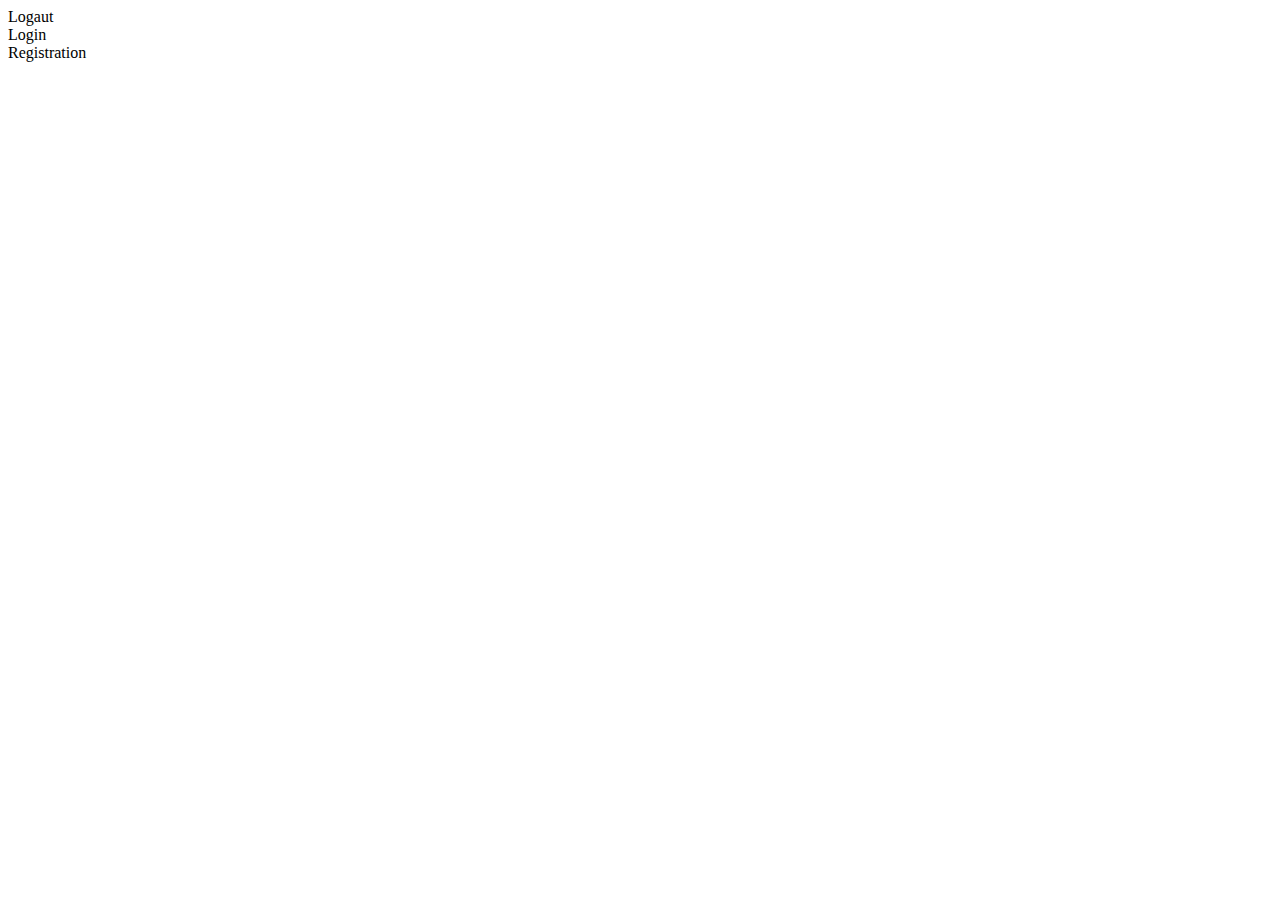
<file: teboil/third_app/templates/third_app/logaut.html>
<!DOCTYPE html>
<html lang="en">
<head>
    <meta charset="UTF-8">
    <title>Login</title>
</head>
<body>
<navbar>
    <div><a>Logaut</a></div>
    <div><a>Login</a></div>
    <div><a>Registration</a></div>
</navbar>

</body>
</html>
</file>
